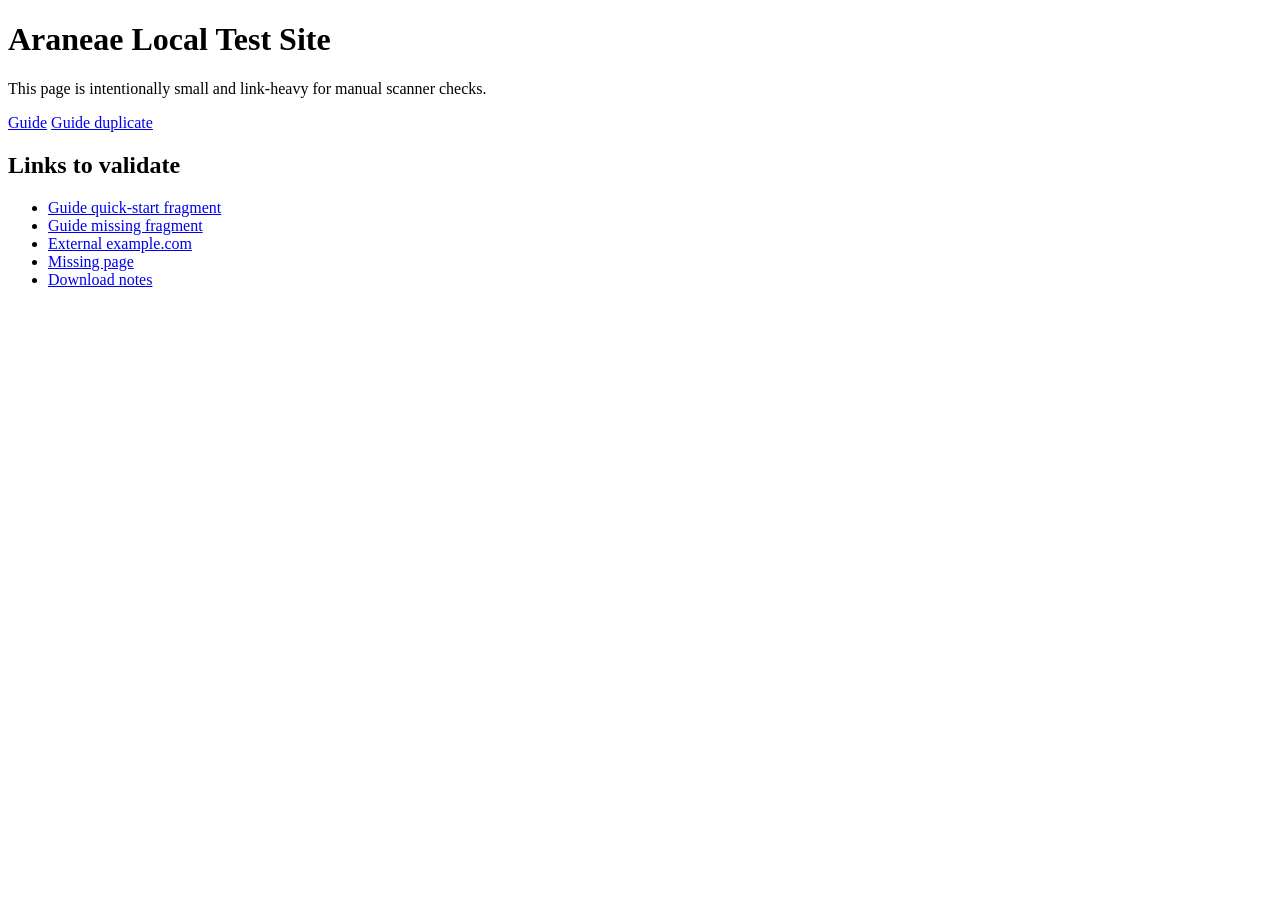
<file: examples/test-site/index.html>
<!DOCTYPE html>
<html lang="en">
  <head>
    <meta charset="UTF-8" />
    <title>Araneae Local Test Site</title>
  </head>
  <body>
    <header>
      <h1>Araneae Local Test Site</h1>
      <p>This page is intentionally small and link-heavy for manual scanner checks.</p>
    </header>

    <nav>
      <a href="/guide.html">Guide</a>
      <a href="/guide.html">Guide duplicate</a>
    </nav>

    <section>
      <h2>Links to validate</h2>
      <ul>
        <li><a href="/guide.html#quick-start">Guide quick-start fragment</a></li>
        <li><a href="/guide.html#missing-fragment">Guide missing fragment</a></li>
        <li><a href="https://example.com/">External example.com</a></li>
        <li><a href="/missing.html">Missing page</a></li>
        <li><a href="/assets/notes.txt">Download notes</a></li>
      </ul>
    </section>
  </body>
</html>
</file>
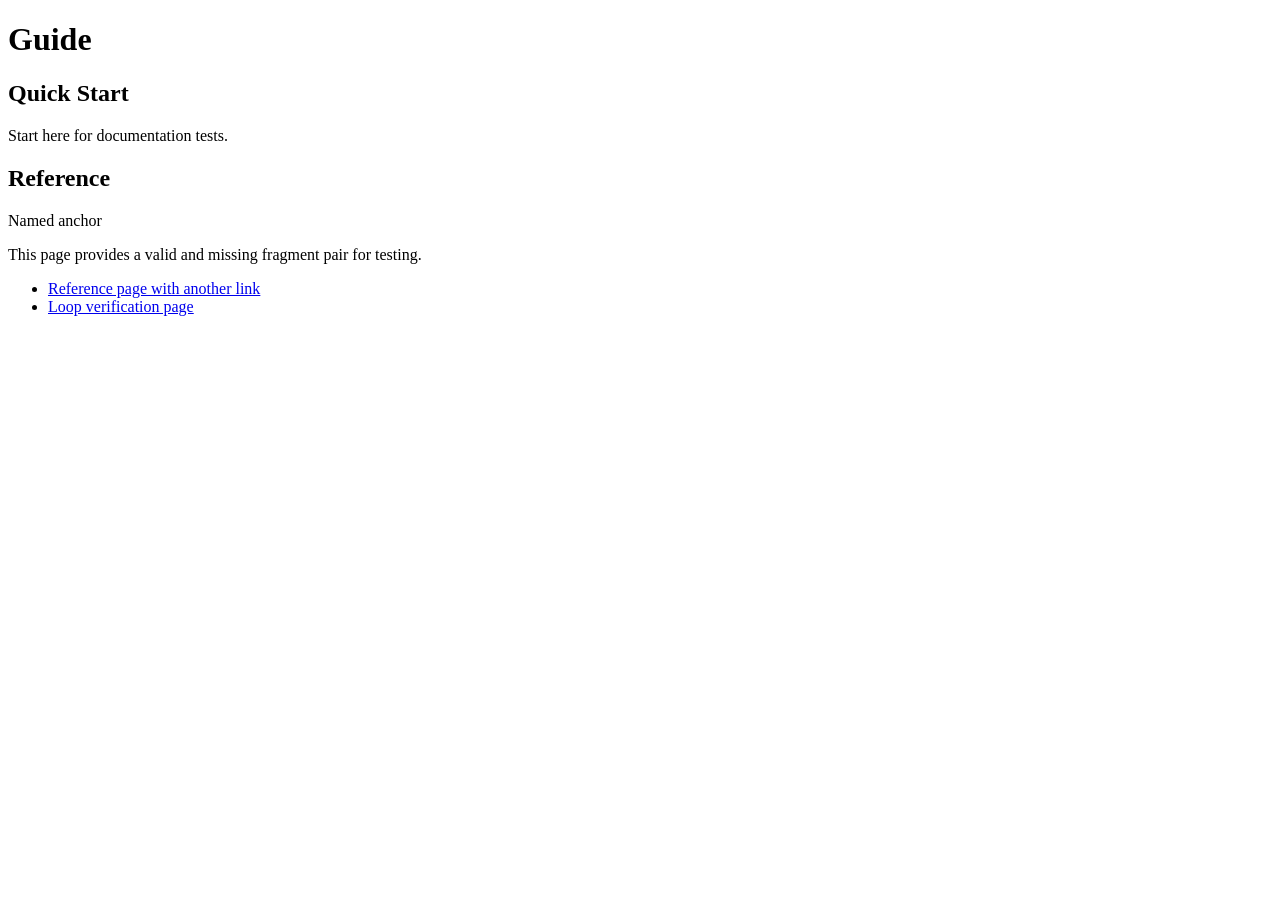
<file: examples/test-site/guide.html>
<!DOCTYPE html>
<html lang="en">
  <head>
    <meta charset="UTF-8" />
    <title>Guide</title>
  </head>
  <body>
    <header>
      <h1 id="top">Guide</h1>
    </header>

    <section>
      <h2 id="quick-start">Quick Start</h2>
      <p>Start here for documentation tests.</p>
    </section>

    <section>
      <h2>Reference</h2>
      <a name="named-anchor">Named anchor</a>
      <p>This page provides a valid and missing fragment pair for testing.</p>
      <ul>
        <li><a href="/reference.html">Reference page with another link</a></li>
        <li><a href="/loop-a.html">Loop verification page</a></li>
      </ul>
    </section>
  </body>
</html>
</file>
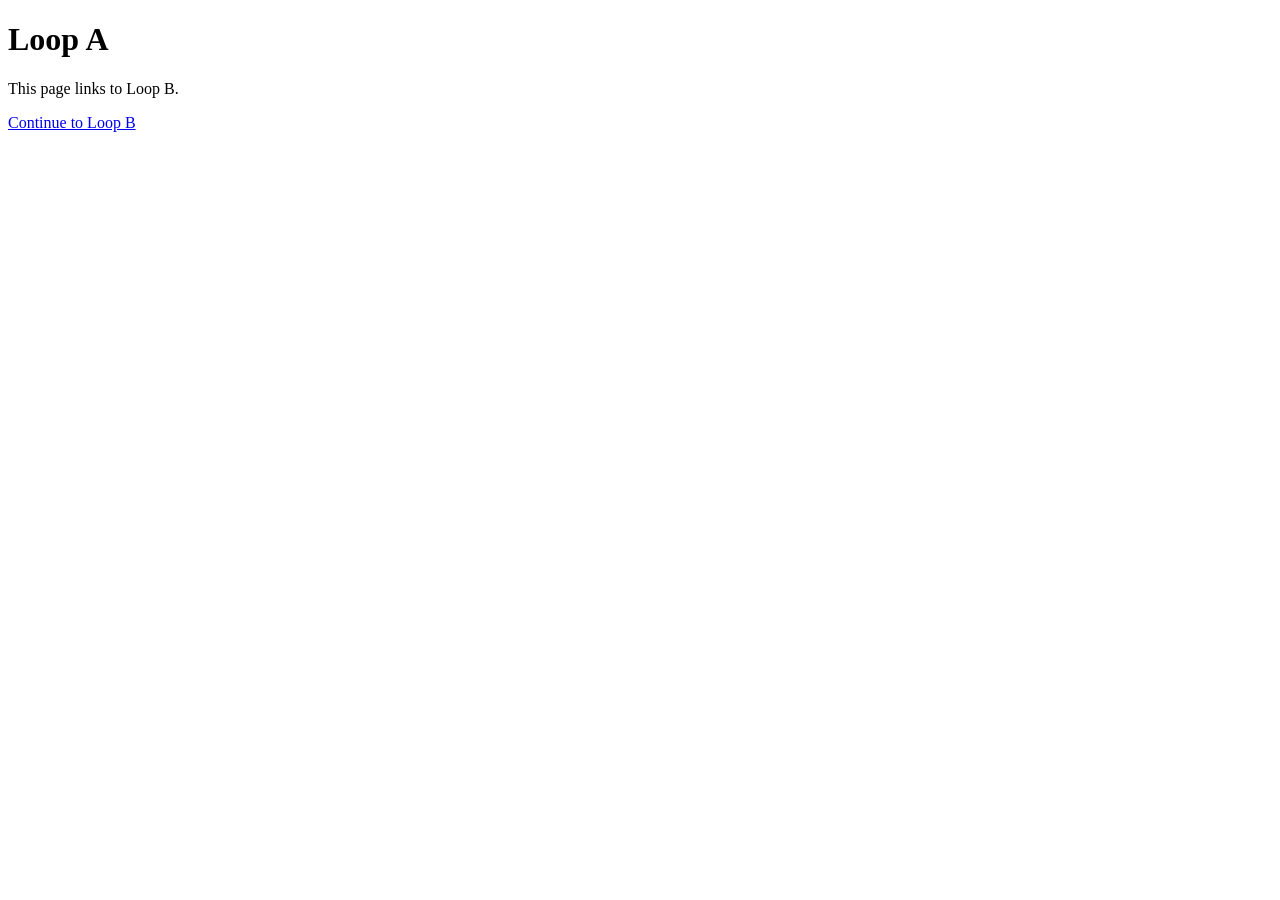
<file: examples/test-site/loop-a.html>
<!DOCTYPE html>
<html lang="en">
  <head>
    <meta charset="UTF-8" />
    <title>Loop A</title>
  </head>
  <body>
    <header>
      <h1>Loop A</h1>
    </header>

    <section>
      <p>This page links to Loop B.</p>
      <a href="/loop-b.html">Continue to Loop B</a>
    </section>
  </body>
</html>
</file>
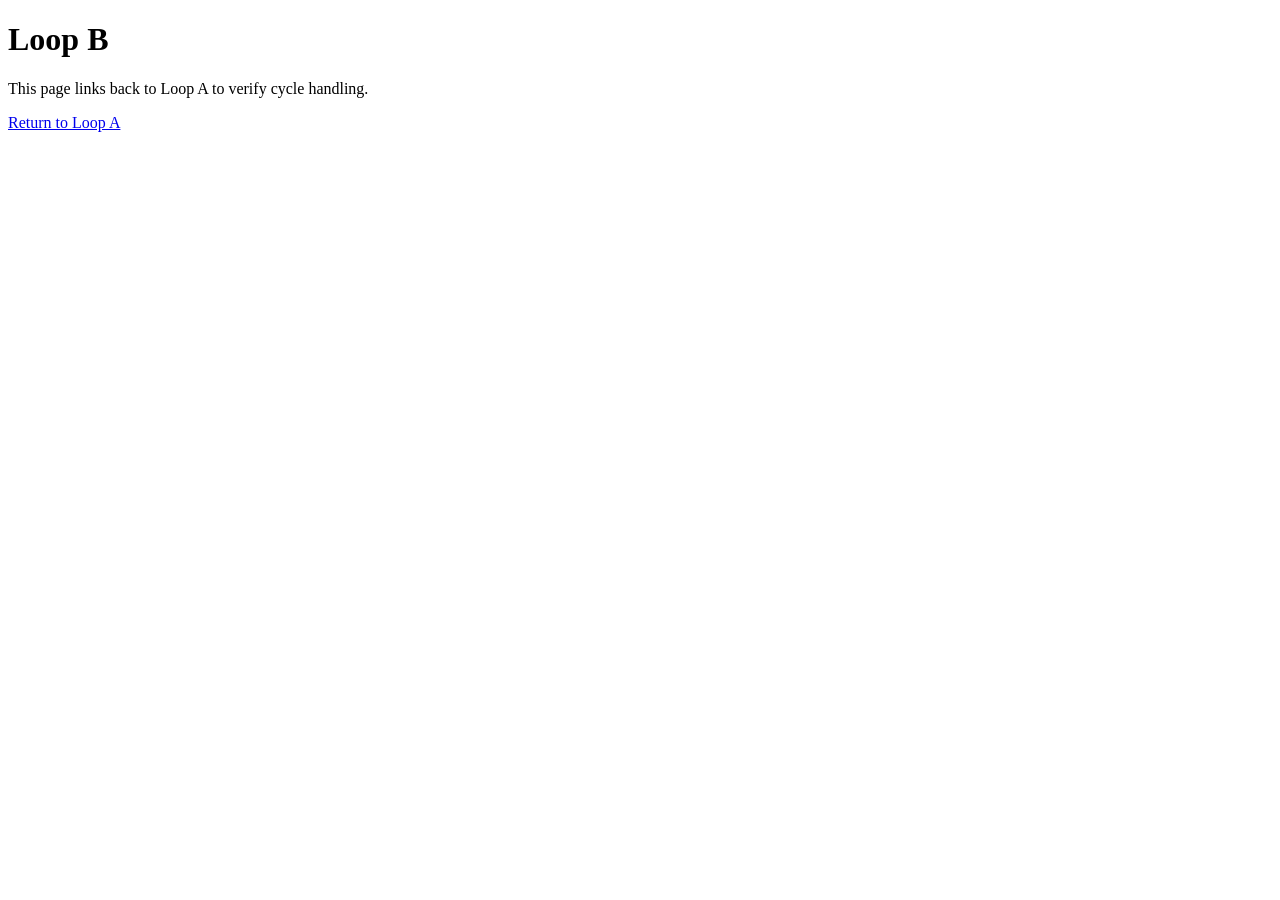
<file: examples/test-site/loop-b.html>
<!DOCTYPE html>
<html lang="en">
  <head>
    <meta charset="UTF-8" />
    <title>Loop B</title>
  </head>
  <body>
    <header>
      <h1>Loop B</h1>
    </header>

    <section>
      <p>This page links back to Loop A to verify cycle handling.</p>
      <a href="/loop-a.html">Return to Loop A</a>
    </section>
  </body>
</html>
</file>
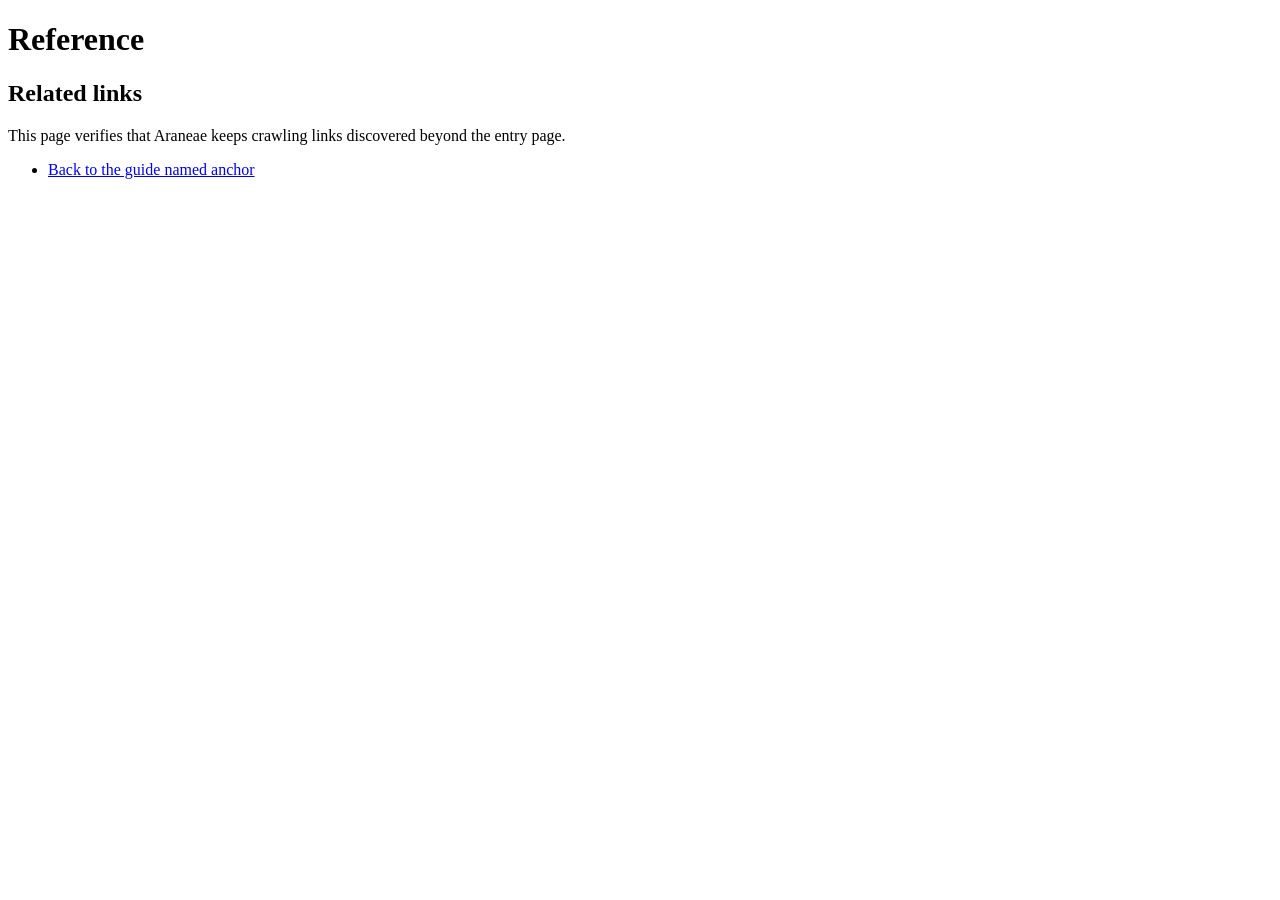
<file: examples/test-site/reference.html>
<!DOCTYPE html>
<html lang="en">
  <head>
    <meta charset="UTF-8" />
    <title>Reference</title>
  </head>
  <body>
    <header>
      <h1>Reference</h1>
    </header>

    <section>
      <h2>Related links</h2>
      <p>This page verifies that Araneae keeps crawling links discovered beyond the entry page.</p>
      <ul>
        <li><a href="/guide.html#named-anchor">Back to the guide named anchor</a></li>
      </ul>
    </section>
  </body>
</html>
</file>
